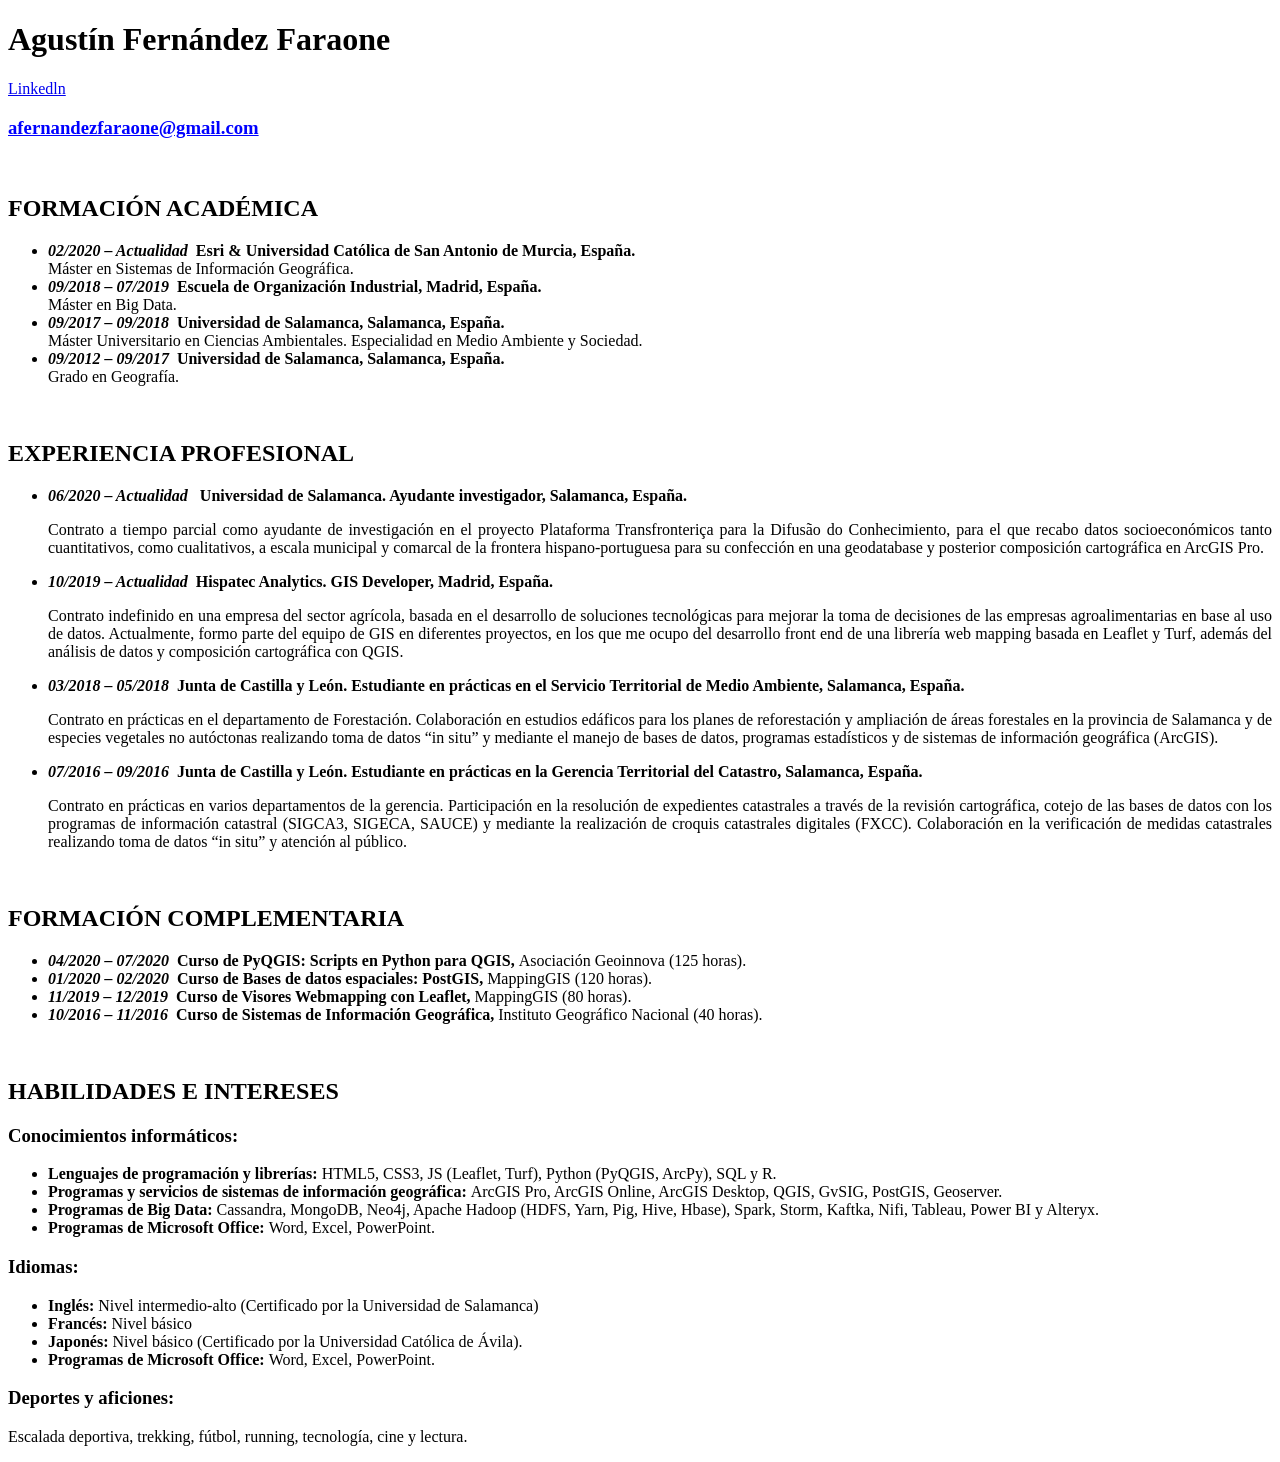
<file: ejercicio5.html>
<!DOCTYPE html>
<html lang="en">

<head>
    <meta charset="UTF-8">
    <title>Ejercicio 5</title>
</head>

<body>
    <h1><strong>Agustín Fernández Faraone</strong></h1>
    <a href="https://www.linkedin.com/in/agustinfernandezfaraone/">Linkedln</a>
    <h3 style='color:blue'><u>afernandezfaraone@gmail.com</u></h3>
    <br>
    <h2>FORMACIÓN ACADÉMICA</h2>
    <ul>
        <li><strong><i>02/2020 – Actualidad &nbsp;</i>Esri & Universidad Católica de San Antonio de Murcia, España.
            </strong><br>
            Máster en Sistemas de Información Geográfica.
        </li>
        <li><strong><i>09/2018 – 07/2019 &nbsp;</i>Escuela de Organización Industrial, Madrid,
                España.</strong><br>Máster en Big Data.</li>
        <li><strong><i>09/2017 – 09/2018 &nbsp;</i>Universidad de Salamanca, Salamanca, España.</strong><br>Máster
            Universitario en Ciencias
            Ambientales. Especialidad en Medio Ambiente y Sociedad.</li>
        <li><strong><i>09/2012 – 09/2017 &nbsp;</i>Universidad de Salamanca, Salamanca, España.</strong><br>Grado en
            Geografía.</li>
    </ul>
    <br>
    <h2>EXPERIENCIA PROFESIONAL</h2>
    <ul>
        <li><strong><i>06/2020 – Actualidad &nbsp;</i></strong><strong> Universidad de Salamanca. Ayudante investigador,
                Salamanca, España.</strong>
            <p style='text-align:justify'> Contrato a tiempo parcial como ayudante de investigación en el proyecto
                Plataforma Transfronteriça para la Difusão do Conhecimiento, para el que recabo datos socioeconómicos
                tanto cuantitativos, como
                cualitativos, a escala municipal y comarcal de la frontera hispano-portuguesa para su confección en
                una geodatabase y posterior composición cartográfica en ArcGIS Pro.</p>
        </li>
        <li><strong><i>10/2019 – Actualidad &nbsp;</i>Hispatec Analytics. GIS Developer, Madrid, España.</strong>
            <p style='text-align:justify'>Contrato indefinido en una empresa del sector agrícola, basada en el
                desarrollo de soluciones
                tecnológicas para mejorar la toma de decisiones de las empresas agroalimentarias en base al uso de
                datos. Actualmente, formo parte del equipo de GIS en diferentes proyectos, en los que me ocupo del
                desarrollo front end de una librería web mapping basada en Leaflet y Turf, además del análisis de datos
                y composición cartográfica con QGIS.</p>
        </li>
        <li><strong><i>03/2018 – 05/2018 &nbsp;</i>Junta de Castilla y León. Estudiante en prácticas en el Servicio
                Territorial de Medio Ambiente,
                Salamanca, España.</strong>
            <p style='text-align:justify'>Contrato en prácticas en el departamento de Forestación. Colaboración en
                estudios edáficos para los planes de reforestación y ampliación de áreas forestales en la provincia de
                Salamanca y de especies vegetales no autóctonas realizando toma de datos “in situ” y mediante el manejo
                de bases de datos, programas estadísticos y de sistemas de información geográfica (ArcGIS).</p>
        </li>
        <li><strong><i>07/2016 – 09/2016 &nbsp;</i>Junta de Castilla y León. Estudiante en prácticas en la Gerencia
                Territorial del Catastro,
                Salamanca, España.</strong>
            <p style='text-align:justify'>Contrato en prácticas en varios departamentos de la gerencia. Participación en
                la resolución de expedientes catastrales a través de la revisión cartográfica, cotejo de las bases de
                datos con los programas de información catastral (SIGCA3, SIGECA, SAUCE) y mediante la realización de
                croquis catastrales digitales (FXCC). Colaboración en la verificación de medidas catastrales realizando
                toma de datos “in situ” y atención al público.</p>
        </li>
    </ul>
    <br>
    <h2>FORMACIÓN COMPLEMENTARIA</h2>
    <ul>
        <li><strong><i>04/2020 – 07/2020 &nbsp;</i>Curso de PyQGIS: Scripts en Python para QGIS, </strong>Asociación
            Geoinnova (125 horas).</li>
        <li><strong><i>01/2020 – 02/2020 &nbsp;</i>Curso de Bases de datos espaciales: PostGIS, </strong>MappingGIS (120
            horas).</li>
        <li><strong><i>11/2019 – 12/2019 &nbsp;</i>Curso de Visores Webmapping con Leaflet, </strong>MappingGIS (80
            horas).</li>
        <li><strong><i>10/2016 – 11/2016 &nbsp;</i>Curso de Sistemas de Información Geográfica, </strong>Instituto
            Geográfico Nacional (40 horas).</li>
    </ul>
    <br>
    <h2>HABILIDADES E INTERESES</h2>
    <h3><strong>Conocimientos informáticos:</strong></h3>
    <ul>
        <li><strong>Lenguajes de programación y librerías: </strong>HTML5, CSS3, JS (Leaflet, Turf), Python (PyQGIS,
            ArcPy), SQL y R.</li>
        <li><strong>Programas y servicios de sistemas de información geográfica: </strong>ArcGIS Pro, ArcGIS Online,
            ArcGIS Desktop, QGIS, GvSIG, PostGIS, Geoserver.</li>
        <li><strong>Programas de Big Data: </strong>Cassandra, MongoDB, Neo4j, Apache Hadoop (HDFS, Yarn, Pig, Hive,
            Hbase), Spark, Storm, Kaftka, Nifi, Tableau, Power BI y Alteryx.</li>
        <li><strong>Programas de Microsoft Office: </strong>Word, Excel, PowerPoint.</li>
    </ul>
    <h3><strong>Idiomas:</strong></h3>
    <ul>
        <li><strong>Inglés: </strong>Nivel intermedio-alto (Certificado por la Universidad de Salamanca)</li>
        <li><strong>Francés: </strong>Nivel básico</li>
        <li><strong>Japonés: </strong>Nivel básico (Certificado por la Universidad Católica de Ávila).</li>
        <li><strong>Programas de Microsoft Office: </strong>Word, Excel, PowerPoint.</li>
    </ul>

    <h3><strong>Deportes y aficiones: </strong></h3>
    <p>Escalada deportiva, trekking, fútbol, running, tecnología, cine y lectura.</p>


</body>

</html>
</file>
